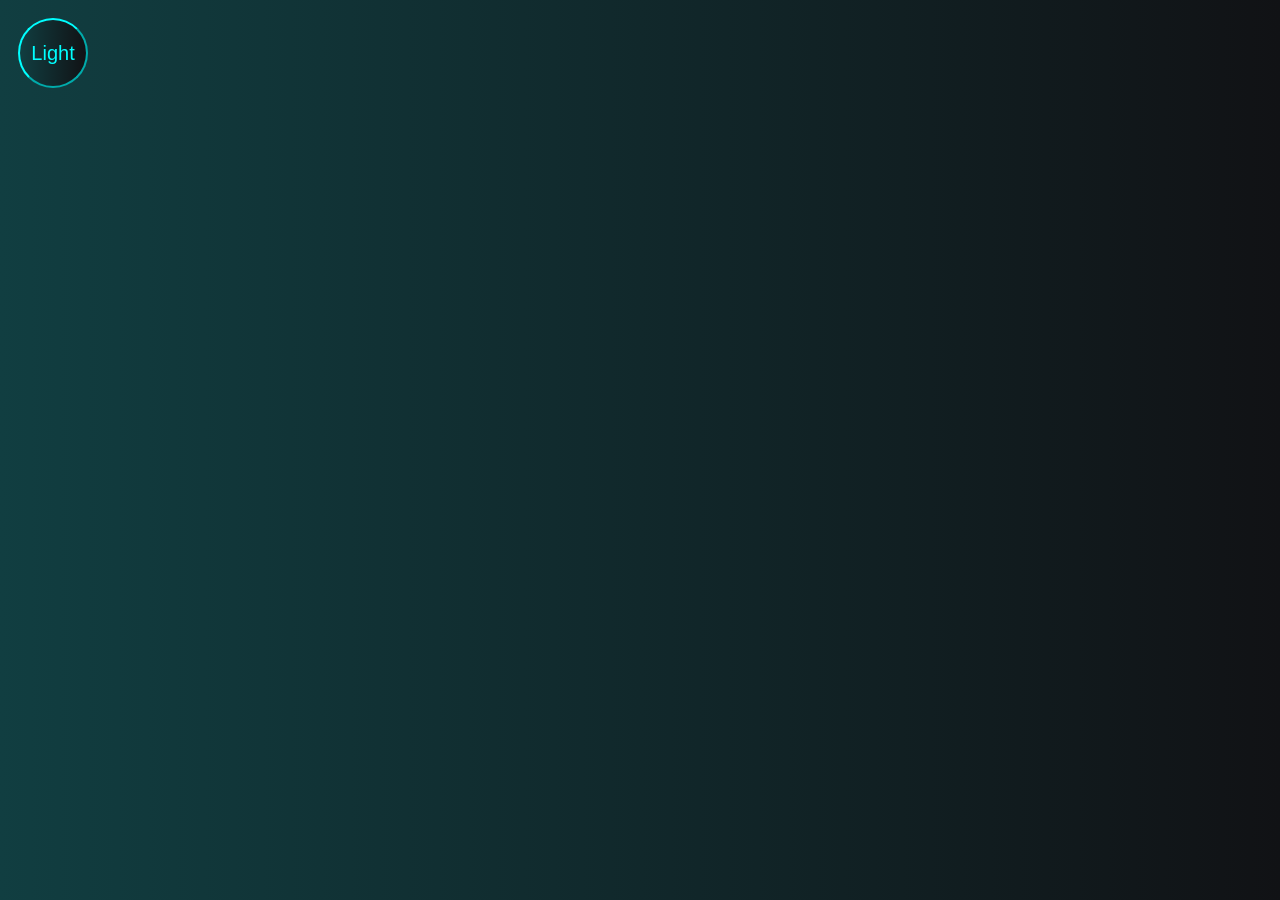
<file: toggle/advancetoggle/index.html>
<!DOCTYPE html>
<html lang="en">

<head>
    <meta charset="UTF-8">
    <meta name="viewport" content="width=device-width, initial-scale=1.0">
    <title>Dark-n-light-mode-toggle</title>
    <link rel="stylesheet" href="styles.css">
    <script src="script.js" defer></script>
</head>

<body class="body">
    <button class="btn"></button>
</body>
</html>
</file>
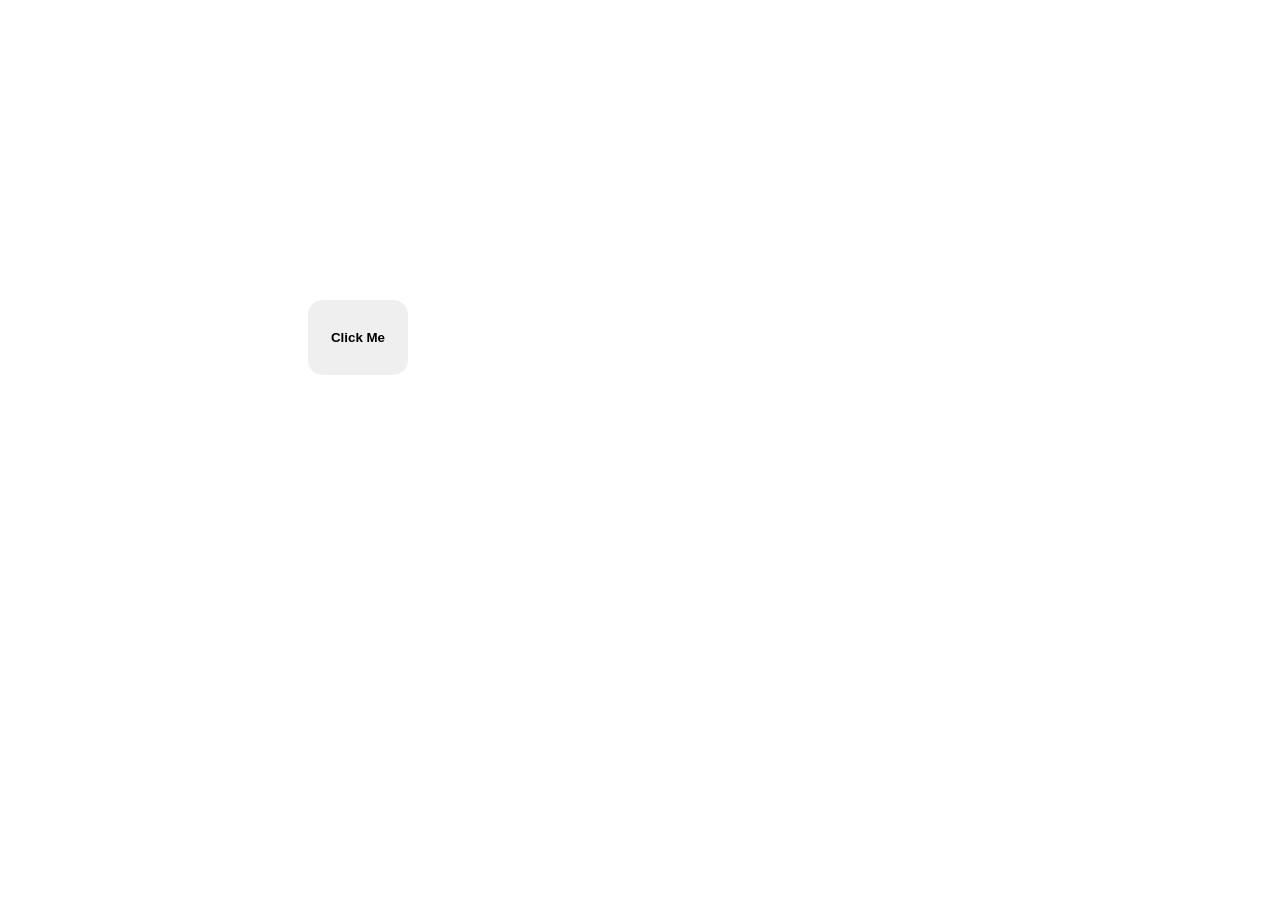
<file: button/size-changing-button.html>
<!DOCTYPE html>
<html lang="en">
<head>
    <meta charset="UTF-8">
    <meta name="viewport" content="width=device-width, initial-scale=1.0">
    <title>button</title>
</head>
<body>
    <div> 
        <button class="button" >Click Me</button>
    </div>
</body>
<style>
    div{
        margin:300px;
    }
    .button{
        text-align: center;
        width:100px;
        height:75px;
        font-weight: bold;
        font-family: sans-serif;
        border:none;
        border-radius: 15px;
        animation: pulse 10s ease-in-out infinite alternate;
    }
    @keyframes pulse {
        0%{
            transform: scale(1);
            color:white;
            background:linear-gradient(110deg, #144f53 , #214cce, #21a6ce, #0feaf1 );

        }
        100%{
            transform:scale(1.5);
            background:linear-gradient(70deg,#0feaf1 , #21a6ce, #214cce, #144f53 );
            color:white;
        }

    }
</style>
</html>
</file>
<file: toggle/advancetoggle/styles.css>
.body {
        width:100%;
        display: flex;
    }

    .btn {
        width: 70px;
        height: 70px;
        margin-left:10px;
        margin-top: 10px;    
        border-radius: 100%;
        font-size: 20px;
        text-align: center;
        align-items: center;
    }
</file>
